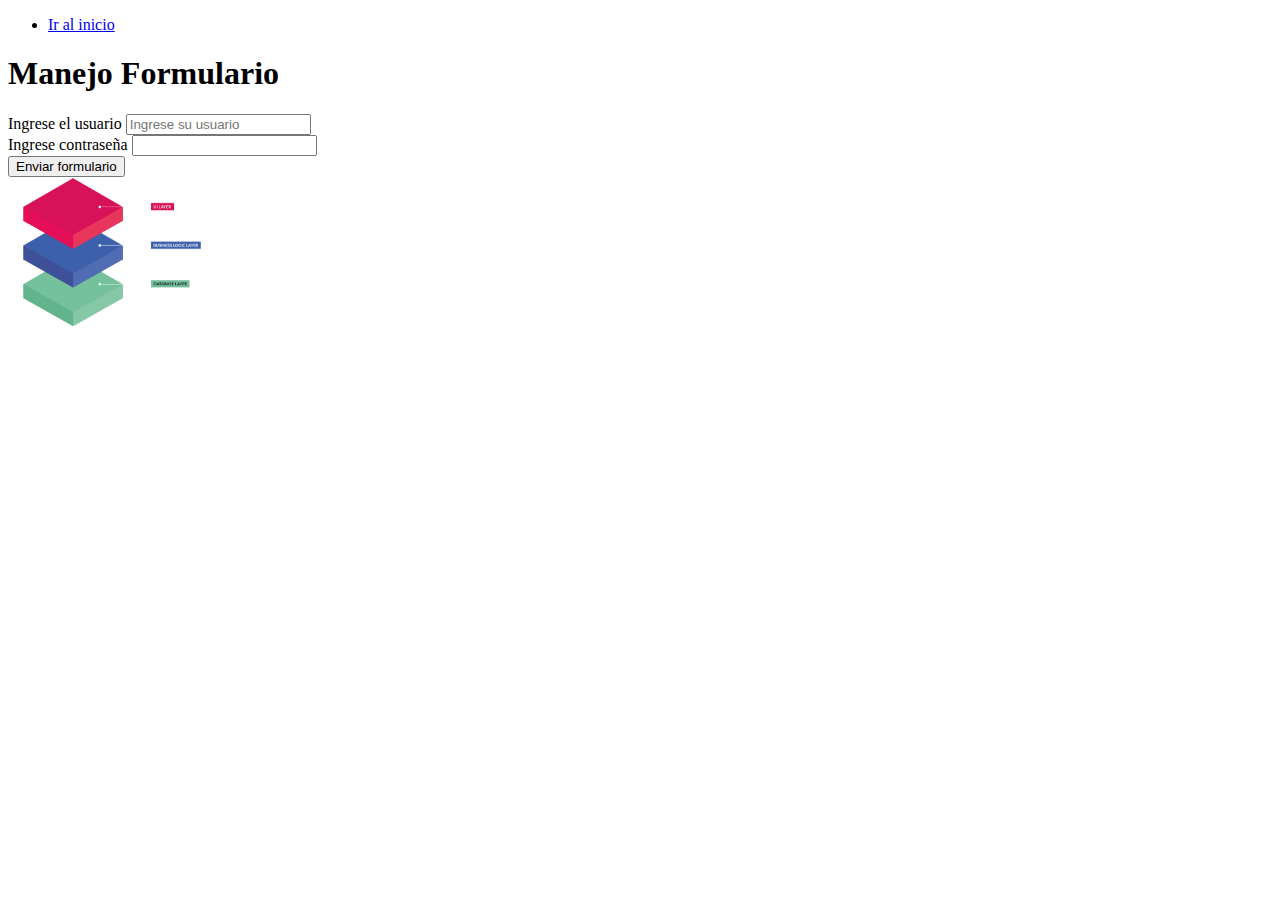
<file: vistas/formulario.html>
<!DOCTYPE html>
<html lang="en">

<head>
    <meta charset="UTF-8">
    <meta name="viewport" content="width=device-width, initial-scale=1.0">
    <title>Manejo Formulario</title>
</head>

<body>
    <header>
        <nav>
            <ul>
                <li><a href="../index.html">Ir al inicio</a></li>
            </ul>
        </nav>
    </header>
    <h1>Manejo Formulario</h1>
    <form action="#" method="get">
        <div>
            <label for="usuario">Ingrese el usuario</label>
            <input type="text" name="usuario" id="usuario" placeholder="Ingrese su usuario" maxlength="20"
                minlength="3">
        </div>
        <div>
            <label for="">Ingrese contraseña</label>
            <input type="password" name="password" id ="password">
        </div>

        <!--voy a crear un boton-->
        <div>
            <input type="submit" value="Enviar formulario">
        </div>
    </form>
    <!--Insertar una imagen-->
    <img src="../img/Captura de pantalla 2025-09-17 090318.png" alt="LEO TU PAPA" width="200px" heigth="150px">
</body>

</html>
</file>
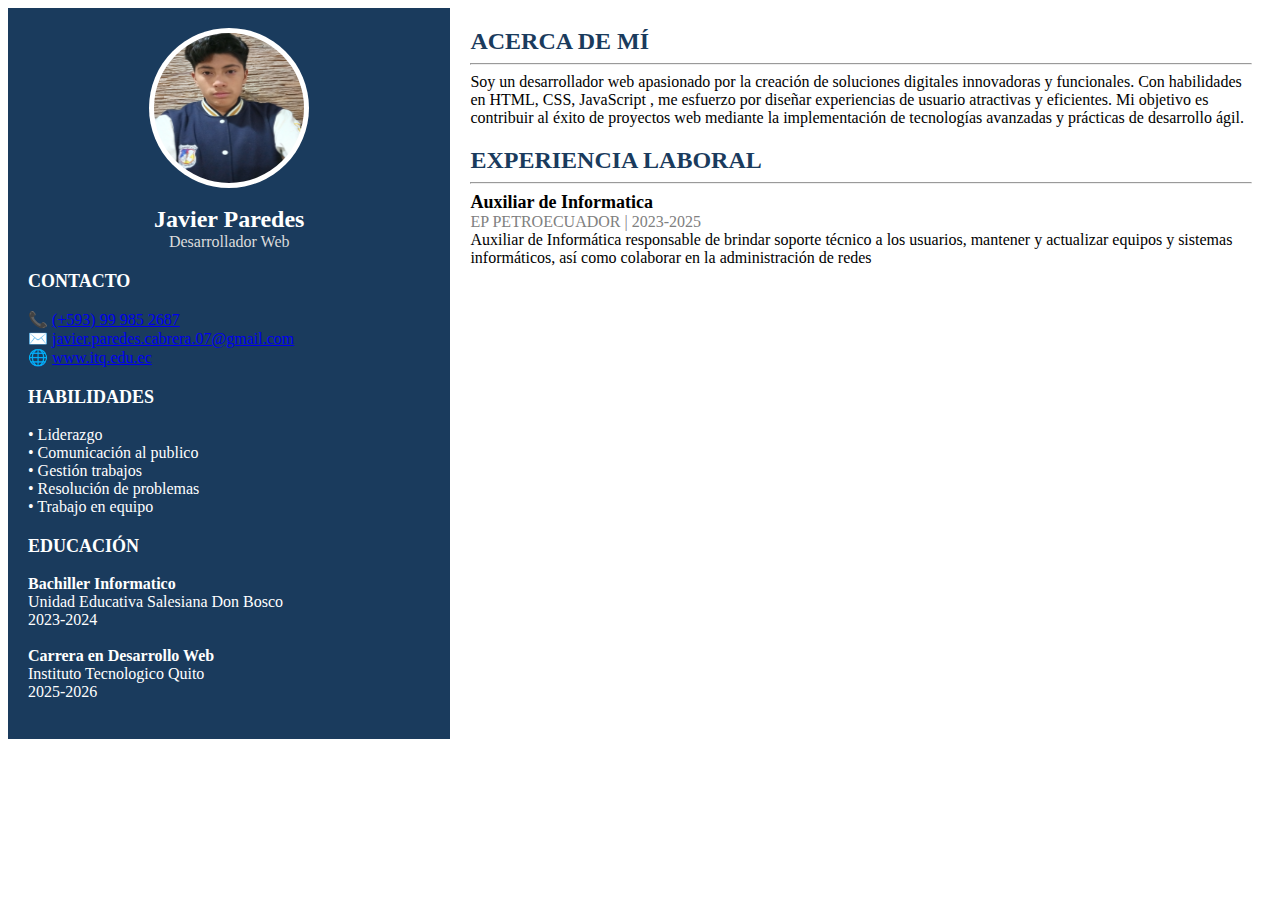
<file: vistas/hojadevida.html>
<!DOCTYPE html>
<html lang="es">
<head>
  <meta charset="UTF-8">
  <meta name="viewport" content="width=device-width, initial-scale=1.0">
  <title>Hoja de vida</title>
</head>
<body>
<!--CONTENEDOR PRINCIPAL-->
<table width="100%" border="0" cellspacing="0" cellpadding="0">
  <tr>
    <!--COLUMNA IZQUIERDA-->
    <td width="35%" valign="top" bgcolor="#1a3b5d">
      <table width="100%" border="0" cellspacing="20" cellpadding="0">
        <tr>
          <td align="center">
            <!--Foto-->
            <div style="width:160px; height:160px; background-color:#ffffff; border-radius:50%; display:flex; align-items:center; justify-content:center;">
              <img src="../img/yo.jpg" width="150" height="150" style="border-radius:50%;">
            </div>
            <br>
            <font size="5" color="#ffffff"><b>Javier Paredes</b></font><br>
            <font size="3" color="#dcdcdc">Desarrollador Web</font>
          </td>
        </tr>
        <!--CONTACTO-->
        <tr>
          <td>
            <font size="4" color="#ffffff"><b>CONTACTO</b></font><br><br>
            <font size="3" color="#ffffff">
              📞 <a href="https://www.whatsapp.com/?lang=es_LA">(+593) 99 985 2687 </a><br>
              ✉️ <a href="https://workspace.google.com/intl/es-419/gmail/">javier.paredes.cabrera.07@gmail.com </a><br>
              🌐 <a href="https://itq.edu.ec/">www.itq.edu.ec</a>
            </font>
          </td>
        </tr>
        <!-- HABILIDADES -->
        <tr>
          <td>
            <font size="4" color="#ffffff"><b>HABILIDADES</b></font><br><br>
            <font size="3" color="#ffffff">
              • Liderazgo<br>
              • Comunicación al publico<br>
              • Gestión trabajos<br>
              • Resolución de problemas<br>
              • Trabajo en equipo
            </font>
          </td>
        </tr>
        <!-- EDUCACIÓN -->
        <tr>
          <td>
            <font size="4" color="#ffffff"><b>EDUCACIÓN</b></font><br><br>
            <font size="3" color="#ffffff">

              <b>Bachiller Informatico</b><br>
              Unidad Educativa Salesiana Don Bosco<br>
              2023-2024<br><br>

              <b>Carrera en Desarrollo Web</b><br>
              Instituto Tecnologico Quito<br>
              2025-2026<br><br>
            </font>
          </td>
        </tr>
      </table>
    </td>

    <!-- COLUMNA DERECHA -->
    <td width="65%" valign="top" bgcolor="#ffffff">
      <table width="100%" border="0" cellspacing="20" cellpadding="0">
        <!-- ACERCA DE MÍ -->
        <tr>
          <td>
            <font size="5" color="#1a3b5d"><b>ACERCA DE MÍ</b></font>
            <hr>
            <font size="3">
                Soy un desarrollador web apasionado por la creación de soluciones digitales innovadoras y funcionales. Con habilidades en HTML, CSS, JavaScript , me esfuerzo por diseñar experiencias de usuario atractivas y eficientes. Mi objetivo es contribuir al éxito de proyectos web mediante la implementación de tecnologías avanzadas y prácticas de desarrollo ágil.
            </font>
          </td>
        </tr>

        <!-- EXPERIENCIA LABORAL -->
        <tr>
          <td>
            <font size="5" color="#1a3b5d"><b>EXPERIENCIA LABORAL</b></font>
            <hr>

            <font size="4"><b>Auxiliar de Informatica</b></font><br>
            <font size="3" color="#808080">EP PETROECUADOR | 2023-2025</font><br>
            <font size="3">Auxiliar de Informática responsable de brindar soporte técnico a los usuarios, mantener y actualizar equipos y sistemas informáticos, así como colaborar en la administración de redes</font>
            <br><br>
          </td>
        </tr>
      </table>
    </td>
  </tr>
</table>
</body>
</html>
</file>
